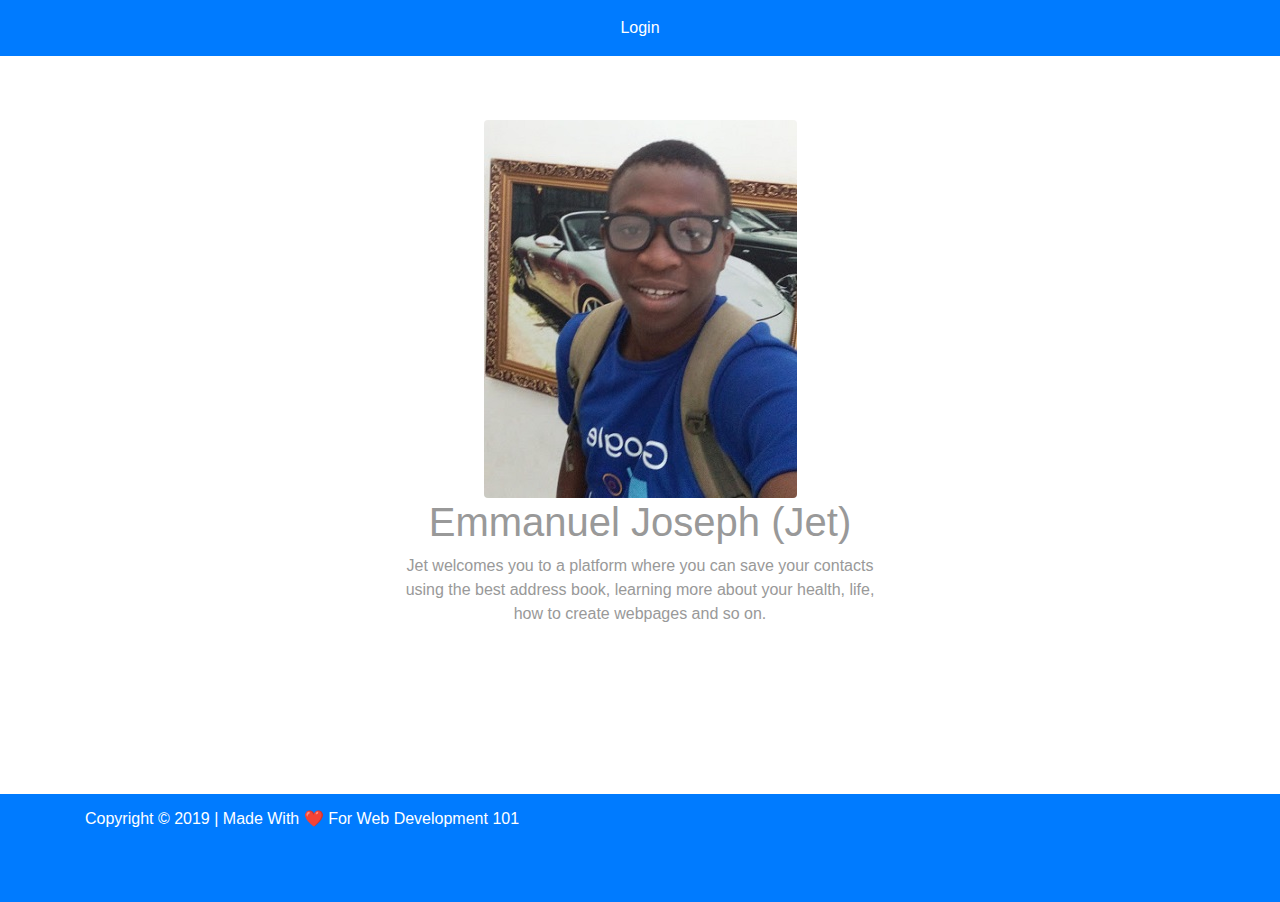
<file: index.html>
<!doctype html>
<html lang="en">
  <head>
    <!-- Required meta tags -->
    <meta charset="utf-8">
    <meta name="viewport" content="width=device-width, initial-scale=1.0, shrink-to-fit=no">

    <!-- Bootstrap CSS -->
    <link rel="stylesheet"
    href="https://stackpath.bootstrapcdn.com/bootstrap/4.3.1/css/bootstrap.min.css"
    integrity="sha384-ggOyR0iXCbMQv3Xipma34MD+dH/1fQ784/j6cY/iJTQUOhcWr7x9JvoRxT2MZw1T"
    crossorigin="anonymous">

    <!-- FontAwesome -->
    <link rel="stylesheet"
    href="https://use.fontawesome.com/releases/v5.5.0/css/all.css"
    integrity="sha384-B4dIYHKNBt8Bc12p+WXckhzcICo0wtJAoU8YZTY5qE0Id1GSseTk6S+L3BlXeVIU"
    crossorigin="anonymous">

    <!-- Stylesheet -->
    <link rel="stylesheet" href="css/main.css">

    <!-- Favicon -->
    <link rel="apple-touch-icon" sizes="180x180" href="favicon/apple-touch-icon.png">
    <link rel="icon" type="image/png" sizes="32x32" href="favicon/favicon-32x32.png">
    <link rel="icon" type="image/png" sizes="16x16" href="favicon/favicon-16x16.png">
    <link rel="manifest" href="favicon/site.webmanifest">

    <!-- Title -->
    <title>Emmanuel Joseph (Jet)</title>
  </head>
  <body>
    <header>
      <nav class="navbar navbar-expand-sm bg-primary navbar-dark justify-content-center">
        <ul class="navbar-nav">
          <li class="nav-item">
            <a class="nav-link" href="login.html"><i class="fa fa-sign-in-alt"></i> Login</a>
          </li>
        </ul>
      </nav>
    </header>

    <section class="justify-content-center text-center">
      <div class="container">
        <div class="jumbotron">
          <img src="images/jet.png" class="rounded img-responsive" alt="Emmanuel Joseph (Jet)">
          <h1>Emmanuel Joseph (Jet)</h1>
          <div class="container">
            <div class="row">
             <div class="col-sm-12 col-md-6 div-center">
              <p>Jet welcomes you to a platform where you can save your contacts
                using the best address book, learning more about your health, life,
                how to create webpages and so on. </p>
             </div>
            </div>
      </div>
    </section>

    <footer class="bg-primary">
      <div class="container">
        <div class="row">
          <div class="text-left col-md-8">
            <p>Copyright &copy; 2019 | Made With ❤️ For Web Development 101</p>
          </div>
          <div class="text-right col-sm-12 col-md-4 links-margin">
            <p>
              <a href="https://web.facebook.com/Jet774" target="_blank" class="text-white">
                <i class="fab fa-facebook-f"></i>
              </a>
              <a href="https://twitter.com/emmanuelJet_" target="_blank" class="text-white">
              <i class="fab fa-twitter"></i>
              </a>
              <a href="https://t.me/emmanueljet" target="_blank" class="text-white">
              <i class="fab fa-telegram-plane"></i></a>
            </p>
          </div>
        </div>
      </div>
    </footer>


    <!-- JQuery -->
    <script src="https://code.jquery.com/jquery-3.3.1.slim.min.js"
    integrity="sha384-q8i/X+965DzO0rT7abK41JStQIAqVgRVzpbzo5smXKp4YfRvH+8abtTE1Pi6jizo"
    crossorigin="anonymous"></script>

    <!-- Popper.js -->
    <script src="https://cdnjs.cloudflare.com/ajax/libs/popper.js/1.14.7/umd/popper.min.js"
    integrity="sha384-UO2eT0CpHqdSJQ6hJty5KVphtPhzWj9WO1clHTMGa3JDZwrnQq4sF86dIHNDz0W1"
    crossorigin="anonymous"></script>

    <!-- Bootstrap JS -->
    <script src="https://stackpath.bootstrapcdn.com/bootstrap/4.3.1/js/bootstrap.min.js"
    integrity="sha384-JjSmVgyd0p3pXB1rRibZUAYoIIy6OrQ6VrjIEaFf/nJGzIxFDsf4x0xIM+B07jRM"
    crossorigin="anonymous"></script>
  </body>
</html>
</file>
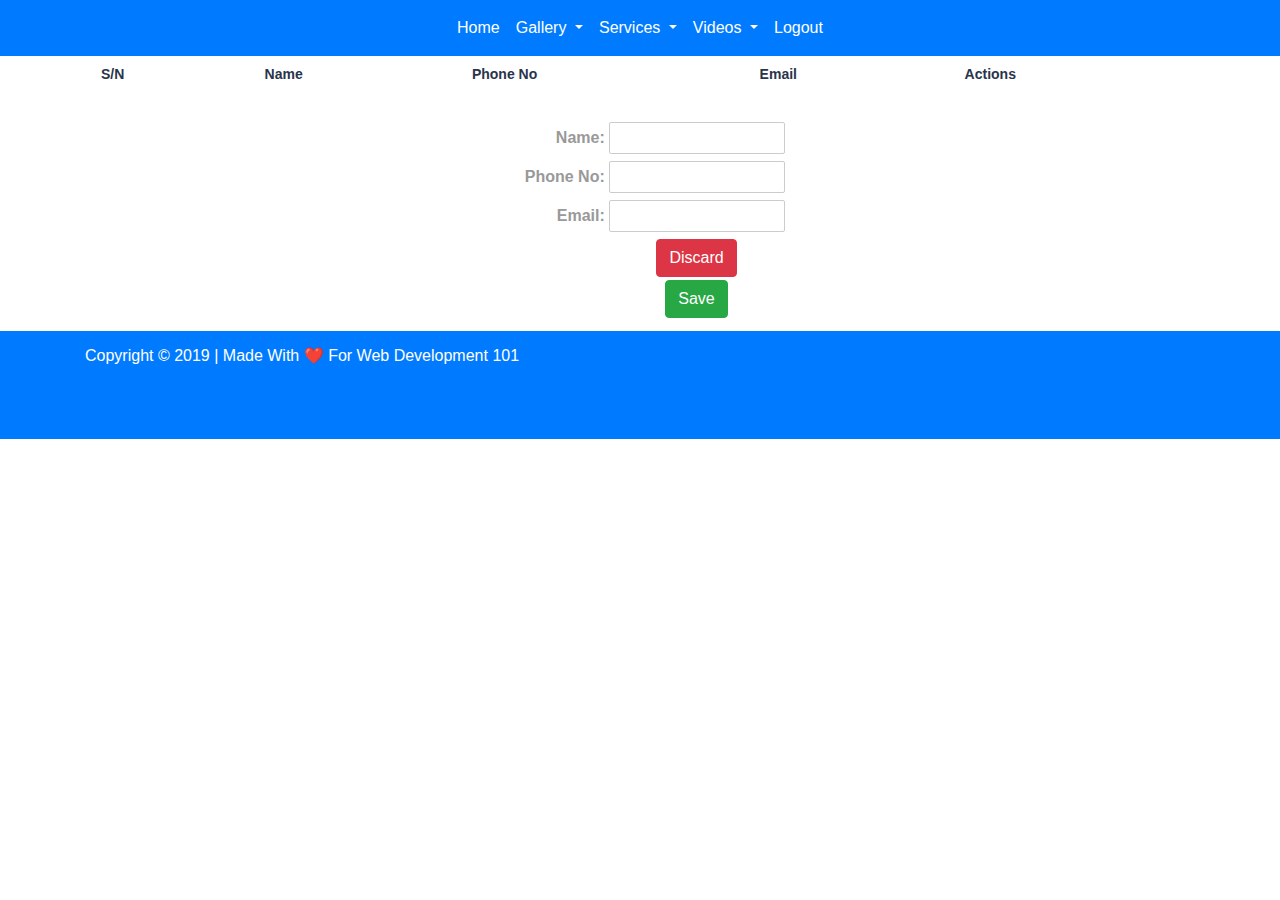
<file: addbook.html>
<!doctype html>
<html lang="en">
  <head>
    <!-- Required meta tags -->
    <meta charset="utf-8">
    <meta name="viewport" content="width=device-width, initial-scale=1.0, shrink-to-fit=no">

    <!-- Bootstrap CSS -->
    <link rel="stylesheet"
    href="https://stackpath.bootstrapcdn.com/bootstrap/4.3.1/css/bootstrap.min.css"
    integrity="sha384-ggOyR0iXCbMQv3Xipma34MD+dH/1fQ784/j6cY/iJTQUOhcWr7x9JvoRxT2MZw1T"
    crossorigin="anonymous">

    <!-- FontAwesome -->
    <link rel="stylesheet"
    href="https://use.fontawesome.com/releases/v5.5.0/css/all.css"
    integrity="sha384-B4dIYHKNBt8Bc12p+WXckhzcICo0wtJAoU8YZTY5qE0Id1GSseTk6S+L3BlXeVIU"
    crossorigin="anonymous">

    <!-- Stylesheet -->
    <link rel="stylesheet" href="css/main.css">

    <!-- Favicon -->
    <link rel="apple-touch-icon" sizes="180x180" href="favicon/apple-touch-icon.png">
    <link rel="icon" type="image/png" sizes="32x32" href="favicon/favicon-32x32.png">
    <link rel="icon" type="image/png" sizes="16x16" href="favicon/favicon-16x16.png">
    <link rel="manifest" href="favicon/site.webmanifest">

    <!-- Title -->
    <title>Emmanuel Joseph (Jet) - Address Book</title>
  </head>
  <body>
    <header>
      <nav class="navbar navbar-expand-sm bg-primary navbar-dark justify-content-center">
        <ul class="navbar-nav">
          <li class="nav-item">
            <a class="nav-link" href="home.html"><i class="fa fa-home"></i> Home</a>
          </li>
          <li class="nav-item dropdown">
            <a class="nav-link dropdown-toggle" data-toggle="dropdown" href="#"><i class="fa fa-image"></i> Gallery
            <span class="caret"></span></a>
            <ul class="dropdown-menu">
              <a class="dropdown-item" href="diet.html">Balance Diet</a>
              <a class="dropdown-item" href="phone.html">Phones</a> 
            </ul>
          </li>
          <li class="nav-item dropdown">
            <a class="nav-link dropdown-toggle" data-toggle="dropdown" href="#"><i class="fa fa-tasks"></i> Services
            <span class="caret"></span></a>
            <ul class="dropdown-menu">
              <a class="dropdown-item" href="addbook.html">Address Book</a>
              <a class="dropdown-item" href="calc.html">Calculator</a> 
            </ul>
          </li>
          <li class="nav-item dropdown">
            <a class="nav-link dropdown-toggle" data-toggle="dropdown" href="#"><i class="fa fa-video"></i> Videos
            <span class="caret"></span></a>
            <ul class="dropdown-menu">
              <a class="dropdown-item" href="https://dacade.org" target="_blank">Dacade</a>
              <a class="dropdown-item" href="https://youtube.com" target="_blank">Youtube</a> 
            </ul>
          </li>
          <li class="nav-item">
            <a class="nav-link" href="index.html"><i class="fa fa-sign-out-alt"></i> Logout</a>
          </li>
        </ul>
      </nav>
    </header>
    
    <section class="justify-content-center text-center">
      <div class="container">
        <div>
          <div class="table-responsive">
            <table class="table table-striped table-bordered" id="contacts-table">
              <thead>
                <tr>
                  <th>S/N</th>
                  <th>Name</th>
                  <th>Phone No</th>
                  <th>Email</th>
                  <th>Actions</th>
                </tr>
              </thead>
              <tbody>
                
              </tbody>
            </table>
          </div>
  
          <form id="contacts-form">
            <div class="item text">
              <label>Name:</label>
              <div class="field"><input type="text" name="name" /></div>
            </div>
            <div class="item text">
              <label>Phone No:</label>
              <div class="field"><input type="tel" name="phone" /></div>
            </div>
            <div class="item text">
              <label>Email:</label>
              <div class="field"><input type="email" name="email" /></div>
            </div>
            <div class="button-wrapper">
              <div class="item">
                <div class="field"><input type="button" id="contacts-op-discard" value="Discard" class="btn btn-danger"/></div>
              </div>
              <div class="item">
                <div class="field"><input type="submit" id="contacts-op-save" value="Save"  class="btn btn-success"/></div>
              </div>
            </div>
            <input type="hidden" name="id_entry" value="0" />
          </form>
          <!-- JavaScript -->
          <script src="js/addbook.js"></script>
        </div>
      </div>
    </section>

    <footer class="bg-primary">
      <div class="container">
        <div class="row">
          <div class="text-left col-md-8">
            <p>Copyright &copy; 2019 | Made With ❤️ For Web Development 101</p>
          </div>
          <div class="text-right col-sm-12 col-md-4">
            <p><a href="https://web.facebook.com/Jet774" target="_blank" class="text-white"><i class="fab fa-facebook-f"></i></a> <a href="https://twitter.com/emmanuelJet_" target="_blank" class="text-white"><i class="fab fa-twitter"></i></a> <a href="https://t.me/emmanueljet" target="_blank" class="text-white"><i class="fab fa-telegram-plane"></i></a></p>
          </div>
        </div>
      </div>
    </footer>

    <!-- JQuery -->
    <script src="https://code.jquery.com/jquery-3.3.1.slim.min.js"
    integrity="sha384-q8i/X+965DzO0rT7abK41JStQIAqVgRVzpbzo5smXKp4YfRvH+8abtTE1Pi6jizo"
    crossorigin="anonymous"></script>

    <!-- Popper.js -->
    <script src="https://cdnjs.cloudflare.com/ajax/libs/popper.js/1.14.7/umd/popper.min.js"
    integrity="sha384-UO2eT0CpHqdSJQ6hJty5KVphtPhzWj9WO1clHTMGa3JDZwrnQq4sF86dIHNDz0W1"
    crossorigin="anonymous"></script>

    <!-- Bootstrap JS -->
    <script src="https://stackpath.bootstrapcdn.com/bootstrap/4.3.1/js/bootstrap.min.js"
    integrity="sha384-JjSmVgyd0p3pXB1rRibZUAYoIIy6OrQ6VrjIEaFf/nJGzIxFDsf4x0xIM+B07jRM"
    crossorigin="anonymous"></script>
  </body>
</html>
</file>
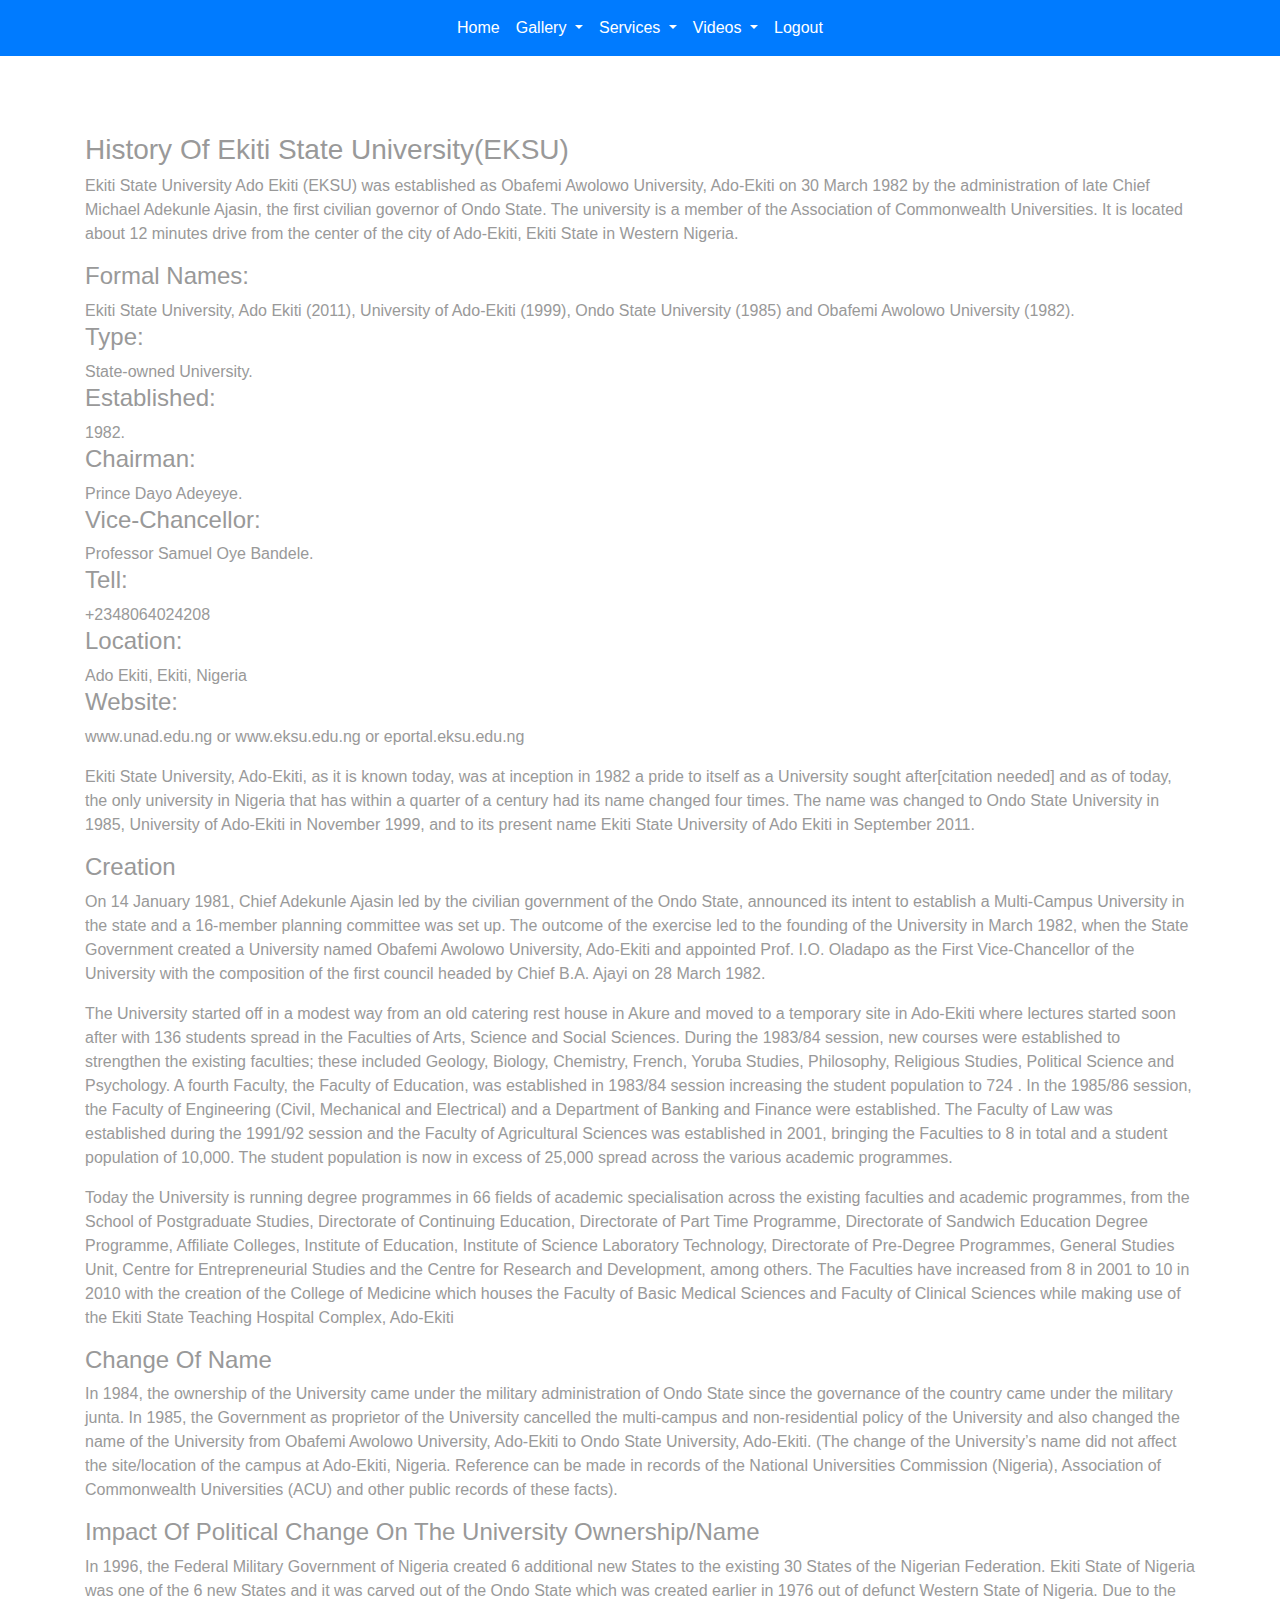
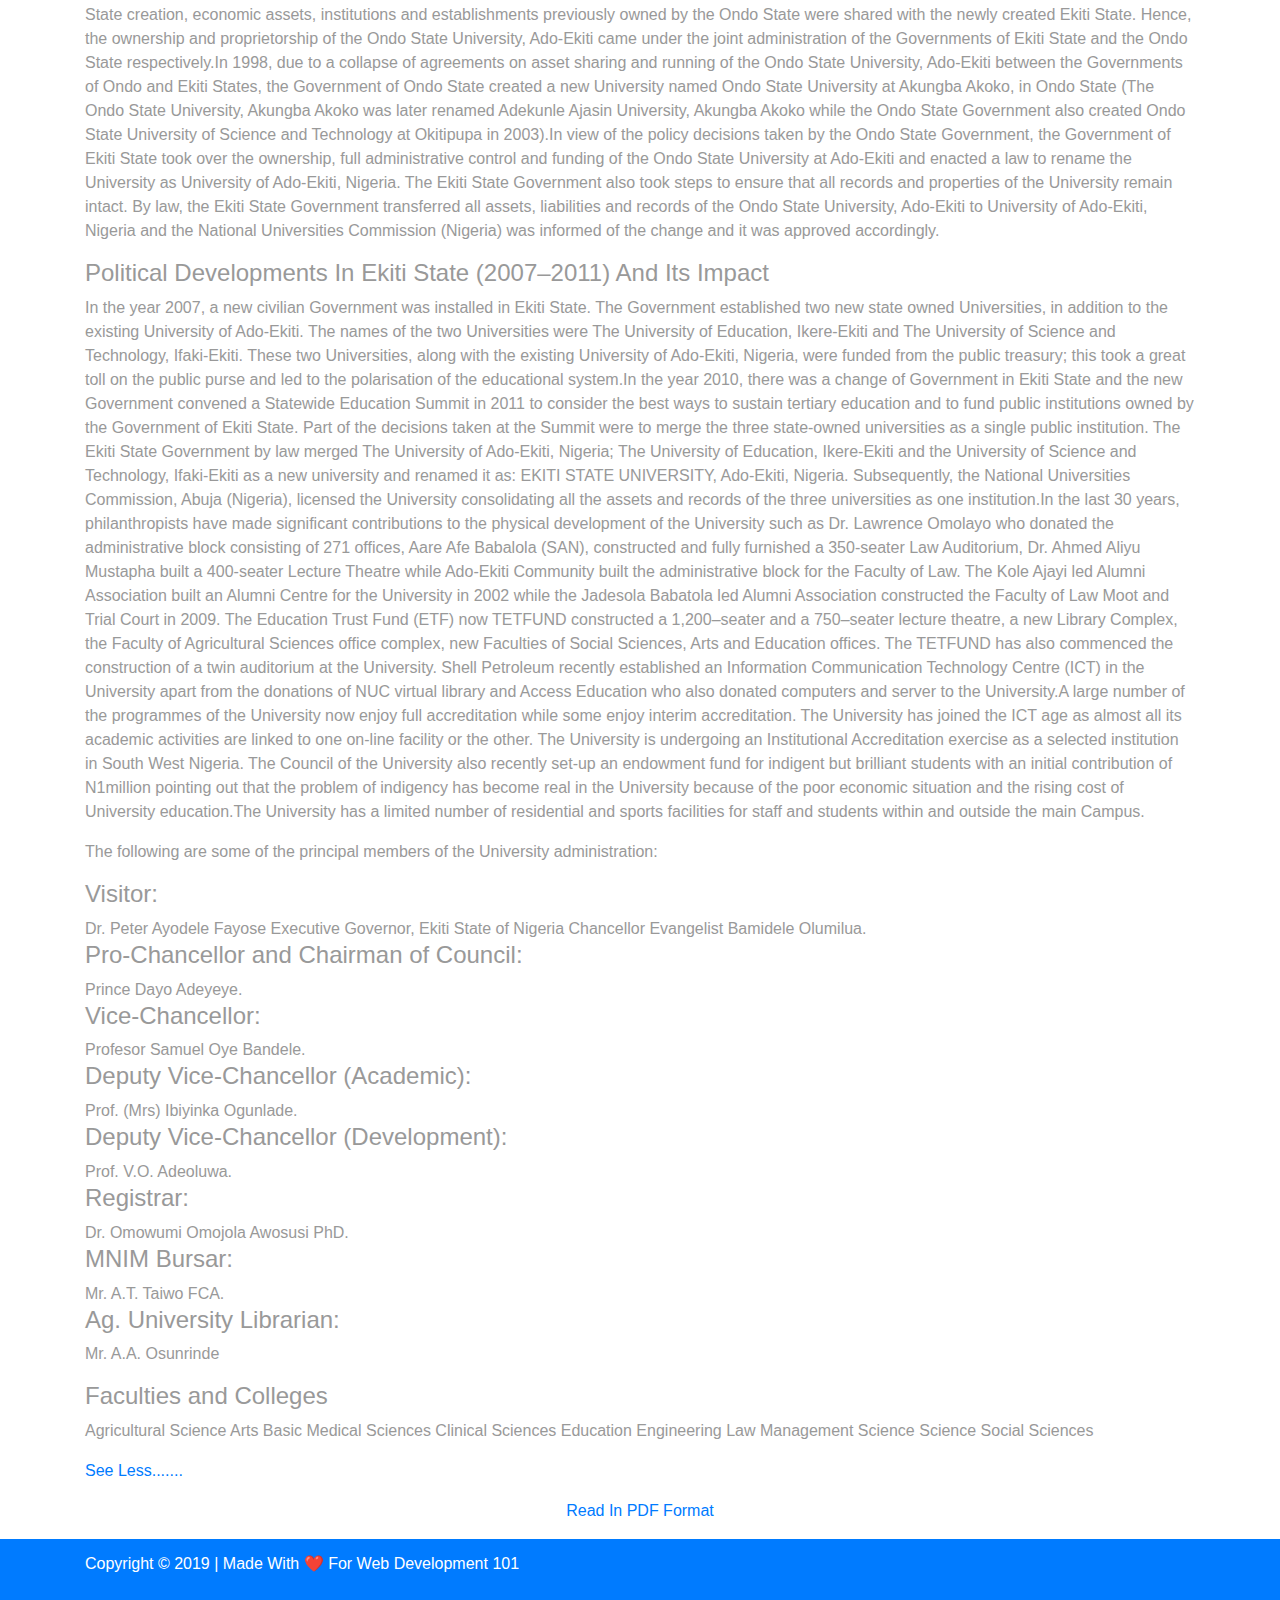
<file: article.html>
<!doctype html>
<html lang="en">
  <head>
    <!-- Required meta tags -->
    <meta charset="utf-8">
    <meta name="viewport" content="width=device-width, initial-scale=1.0, shrink-to-fit=no">

    <!-- Bootstrap CSS -->
    <link rel="stylesheet"
    href="https://stackpath.bootstrapcdn.com/bootstrap/4.3.1/css/bootstrap.min.css"
    integrity="sha384-ggOyR0iXCbMQv3Xipma34MD+dH/1fQ784/j6cY/iJTQUOhcWr7x9JvoRxT2MZw1T"
    crossorigin="anonymous">

    <!-- FontAwesome -->
    <link rel="stylesheet"
    href="https://use.fontawesome.com/releases/v5.5.0/css/all.css"
    integrity="sha384-B4dIYHKNBt8Bc12p+WXckhzcICo0wtJAoU8YZTY5qE0Id1GSseTk6S+L3BlXeVIU"
    crossorigin="anonymous">

    <!-- Stylesheet -->
    <link rel="stylesheet" href="css/main.css">

    <!-- Favicon -->
    <link rel="apple-touch-icon" sizes="180x180" href="favicon/apple-touch-icon.png">
    <link rel="icon" type="image/png" sizes="32x32" href="favicon/favicon-32x32.png">
    <link rel="icon" type="image/png" sizes="16x16" href="favicon/favicon-16x16.png">
    <link rel="manifest" href="favicon/site.webmanifest">

    <!-- Title -->
    <title>Emmanuel Joseph (Jet) - History Of Ekiti State University(EKSU)</title>
  </head>
  <body>
    <header>
      <nav class="navbar navbar-expand-sm bg-primary navbar-dark justify-content-center">
        <ul class="navbar-nav">
          <li class="nav-item">
            <a class="nav-link" href="home.html"><i class="fa fa-home"></i> Home</a>
          </li>
          <li class="nav-item dropdown">
            <a class="nav-link dropdown-toggle" data-toggle="dropdown" href="#"><i class="fa fa-image"></i> Gallery
            <span class="caret"></span></a>
            <ul class="dropdown-menu">
              <a class="dropdown-item" href="diet.html">Balance Diet</a>
              <a class="dropdown-item" href="phone.html">Phones</a> 
            </ul>
          </li>
          <li class="nav-item dropdown">
            <a class="nav-link dropdown-toggle" data-toggle="dropdown" href="#"><i class="fa fa-tasks"></i> Services
            <span class="caret"></span></a>
            <ul class="dropdown-menu">
              <a class="dropdown-item" href="addbook.html">Address Book</a>
              <a class="dropdown-item" href="calc.html">Calculator</a> 
            </ul>
          </li>
          <li class="nav-item dropdown">
            <a class="nav-link dropdown-toggle" data-toggle="dropdown" href="#"><i class="fa fa-video"></i> Videos
            <span class="caret"></span></a>
            <ul class="dropdown-menu">
              <a class="dropdown-item" href="https://dacade.org" target="_blank">Dacade</a>
              <a class="dropdown-item" href="https://youtube.com" target="_blank">Youtube</a> 
            </ul>
          </li>
          <li class="nav-item">
            <a class="nav-link" href="index.html"><i class="fa fa-sign-out-alt"></i> Logout</a>
          </li>
        </ul>
      </nav>
    </header>
    
    <section style="margin-top:6%">
      <div class="container">
          <h3>History Of Ekiti State University(EKSU)</h3>
          <div>
            <p>
              Ekiti State University Ado Ekiti (EKSU) was established as Obafemi Awolowo University, Ado-Ekiti on 30 March 1982 by the administration of late Chief Michael Adekunle Ajasin, the first civilian governor of Ondo State. The university is a member of the Association of Commonwealth Universities. It is located about 12 minutes  drive from the center of the city of Ado-Ekiti, Ekiti State in Western Nigeria.
            </p>
            <p>
              <h4>Formal Names:</h4>Ekiti State University, Ado Ekiti (2011), University of Ado-Ekiti (1999), Ondo State University (1985) and  Obafemi Awolowo University (1982).
              <h4>Type:</h4>State-owned University.
              <h4>Established:</h4>1982.
              <h4>Chairman:</h4>Prince Dayo Adeyeye.
              <h4>Vice-Chancellor:</h4>Professor Samuel Oye Bandele.
              <h4>Tell:</h4>+2348064024208
              <h4>Location:</h4>Ado Ekiti, Ekiti, Nigeria
              <h4>Website:</h4>www.unad.edu.ng or www.eksu.edu.ng or eportal.eksu.edu.ng
            </p>
            <p>
              Ekiti State University, Ado-Ekiti, as it is known today, was at inception in 1982 a pride to itself as a University sought after[citation needed] and as of today, the only university in Nigeria that has within a quarter of a century had its name changed four times. The name was changed to Ondo State University in 1985, University of Ado-Ekiti in November 1999, and to its present name Ekiti State University of Ado Ekiti in September 2011.
            </p>
            <p>
              <h4>Creation</h4>
              On 14 January 1981, Chief Adekunle Ajasin led by the civilian government of the Ondo State, announced its intent to establish a Multi-Campus University in the state and a 16-member planning committee was set up. The outcome of the exercise led to the founding of the University in March 1982, when the State Government created a University named Obafemi Awolowo University, Ado-Ekiti and appointed Prof. I.O. Oladapo as the First Vice-Chancellor of the University with the composition of the first council headed by Chief B.A. Ajayi on 28 March 1982.
            </p>
            <p>
              The University started off in a modest way from an old catering rest house in Akure and moved to a temporary site in Ado-Ekiti where lectures started soon after with 136 students spread in the Faculties of Arts, Science and Social Sciences. During the 1983/84 session, new courses were established to strengthen the existing faculties; these included Geology, Biology, Chemistry, French, Yoruba Studies, Philosophy, Religious Studies, Political Science and Psychology. A fourth Faculty, the Faculty of Education, was established in 1983/84 session increasing the student population to 724 . In the 1985/86 session, the Faculty of Engineering (Civil, Mechanical and Electrical) and a Department of Banking and Finance were established. The Faculty of Law was established during the 1991/92 session and the Faculty of Agricultural Sciences was established in 2001, bringing the Faculties to 8 in total and a student population of 10,000. The student population is now in excess of 25,000 spread across the various academic programmes.
            </p>
            <p>
              Today the University is running degree programmes in 66 fields of academic specialisation across the existing faculties and academic programmes, from the School of Postgraduate Studies, Directorate of Continuing Education, Directorate of Part Time Programme, Directorate of Sandwich Education Degree Programme, Affiliate Colleges, Institute of Education, Institute of Science Laboratory Technology, Directorate of Pre-Degree Programmes, General Studies Unit, Centre for Entrepreneurial Studies and the Centre for Research and Development, among others. The Faculties have increased from 8 in 2001 to 10 in 2010 with the creation of the College of Medicine which houses the Faculty of Basic Medical Sciences and Faculty of Clinical Sciences while making use of the Ekiti State Teaching Hospital Complex, Ado-Ekiti
            </p>
            <p>
              <h4>Change Of Name</h4>
              In 1984, the ownership of the University came under the military administration of Ondo State since the governance of the country came under the military junta. In 1985, the Government as proprietor of the University cancelled the multi-campus and non-residential policy of the University and also changed the name of the University from Obafemi Awolowo University, Ado-Ekiti to Ondo State University, Ado-Ekiti. (The change of the University’s name did not affect the site/location of the campus at Ado-Ekiti, Nigeria. Reference can be made in records of the National Universities Commission (Nigeria), Association of Commonwealth Universities (ACU) and other public records of these facts).
            </p>
            <p>
              <h4>Impact Of Political Change On The University Ownership/Name</h4>
              In 1996, the Federal Military Government of Nigeria created 6 additional new States to the existing 30 States of the Nigerian Federation. Ekiti State of Nigeria was one of the 6 new States and it was carved out of the Ondo State which was created earlier in 1976 out of defunct Western State of Nigeria. Due to the State creation, economic assets, institutions and establishments previously owned by the Ondo State were shared with the newly created Ekiti State. Hence, the ownership and proprietorship of the Ondo State University, Ado-Ekiti came under the joint administration of the Governments of Ekiti State and the Ondo State respectively.In 1998, due to a collapse of agreements on asset sharing and running of the Ondo State University, Ado-Ekiti between the Governments of Ondo and Ekiti States, the Government of Ondo State created a new University named Ondo State University at Akungba Akoko, in Ondo State (The Ondo State University, Akungba Akoko was later renamed Adekunle Ajasin University, Akungba Akoko while the Ondo State Government also created Ondo State University of Science and Technology at Okitipupa in 2003).In view of the policy decisions taken by the Ondo State Government, the Government of Ekiti State took over the ownership, full administrative control and funding of the Ondo State University at Ado-Ekiti and enacted a law to rename the University as University of Ado-Ekiti, Nigeria. The Ekiti State Government also took steps to ensure that all records and properties of the University remain intact. By law, the Ekiti State Government transferred all assets, liabilities and records of the Ondo State University, Ado-Ekiti to University of Ado-Ekiti, Nigeria and the National Universities Commission (Nigeria) was informed of the change and it was approved accordingly.
            </p>
            <p>
              <h4>Political Developments In Ekiti State (2007–2011) And Its Impact</h4>
              In the year 2007, a new civilian Government was installed in Ekiti State. The Government established two new state owned Universities, in addition to the existing University of Ado-Ekiti. The names of the two Universities were The University of Education, Ikere-Ekiti and The University of Science and Technology, Ifaki-Ekiti. These two Universities, along with the existing University of Ado-Ekiti, Nigeria, were funded from the public treasury; this took a great toll on the public purse and led to the polarisation of the educational system.In the year 2010, there was a change of Government in Ekiti State and the new Government convened a Statewide Education Summit in 2011 to consider the best ways to sustain tertiary education and to fund public institutions owned by the Government of Ekiti State. Part of the decisions taken at the Summit were to merge the three state-owned universities as a single public institution. The Ekiti State Government by law merged The University of Ado-Ekiti, Nigeria; The University of Education, Ikere-Ekiti and the University of Science and Technology, Ifaki-Ekiti as a new university and renamed it as: EKITI STATE UNIVERSITY, Ado-Ekiti, Nigeria. Subsequently, the National Universities Commission, Abuja (Nigeria), licensed the University consolidating all the assets and records of the three universities as one institution.In the last 30 years, philanthropists have made significant contributions to the physical development of the University such as Dr. Lawrence Omolayo who donated the administrative block consisting of 271 offices, Aare Afe Babalola (SAN), constructed and fully furnished a 350-seater Law Auditorium, Dr. Ahmed Aliyu Mustapha built a 400-seater Lecture Theatre while Ado-Ekiti Community built the administrative block for the Faculty of Law. The Kole Ajayi led Alumni Association built an Alumni Centre for the University in 2002 while the Jadesola Babatola led Alumni Association constructed the Faculty of Law Moot and Trial Court in 2009. The Education Trust Fund (ETF) now TETFUND constructed a 1,200–seater and a 750–seater lecture theatre, a new Library Complex, the Faculty of Agricultural Sciences office complex, new Faculties of Social Sciences, Arts and Education offices. The TETFUND has also commenced the construction of a twin auditorium at the University. Shell Petroleum recently established an Information Communication Technology Centre (ICT) in the University apart from the donations of NUC virtual library and Access Education who also donated computers and server to the University.A large number of the programmes of the University now enjoy full accreditation while some enjoy interim accreditation. The University has joined the ICT age as almost all its academic activities are linked to one on-line facility or the other. The University is undergoing an Institutional Accreditation exercise as a selected institution in South West Nigeria. The Council of the University also recently set-up an endowment fund for indigent but brilliant students with an initial contribution of N1million pointing out that the problem of indigency has become real in the University because of the poor economic situation and the rising cost of University education.The University has a limited number of residential and sports facilities for staff and students within and outside the main Campus.
            </p>
            <p>
              The following are some of the principal members of the University administration:
              <h4>Visitor:</h4>Dr. Peter Ayodele Fayose Executive Governor, Ekiti State of Nigeria Chancellor Evangelist Bamidele Olumilua.
              <h4>Pro-Chancellor and Chairman of Council:</h4>Prince Dayo Adeyeye.
              <h4>Vice-Chancellor:</h4>Profesor Samuel Oye Bandele.
              <h4>Deputy Vice-Chancellor (Academic):</h4>Prof. (Mrs) Ibiyinka Ogunlade.
              <h4>Deputy Vice-Chancellor (Development):</h4>Prof. V.O. Adeoluwa.
              <h4>Registrar:</h4>Dr. Omowumi Omojola Awosusi PhD. 	
              <h4>MNIM Bursar:</h4>Mr. A.T. Taiwo FCA.	
              <h4>Ag. University Librarian:</h4>Mr. A.A. Osunrinde
            </p>
            <p>
              <h4>Faculties and Colleges</h4>
              Agricultural Science
              Arts
              Basic Medical Sciences
              Clinical Sciences
              Education
              Engineering
              Law
              Management Science
              Science
              Social Sciences
            </p>
            <p>
              <a href="home.html">See Less.......</a>
            </p>
            <p style="text-align:center">
              <a href="article/eksu.pdf" target="_blank">Read In PDF Format</a>
            </p>
          </div>
      </div>
    </section>

    <footer class="bg-primary">
      <div class="container">
        <div class="row">
          <div class="text-left col-md-8">
            <p>Copyright &copy; 2019 | Made With ❤️ For Web Development 101</p>
          </div>
          <div class="text-right col-sm-12 col-md-4">
            <p><a href="https://web.facebook.com/Jet774" target="_blank" class="text-white"><i class="fab fa-facebook-f"></i></a> <a href="https://twitter.com/emmanuelJet_" target="_blank" class="text-white"><i class="fab fa-twitter"></i></a> <a href="https://t.me/emmanueljet" target="_blank" class="text-white"><i class="fab fa-telegram-plane"></i></a></p>
          </div>
        </div>
      </div>
    </footer>

    <!-- JQuery -->
    <script src="https://code.jquery.com/jquery-3.3.1.slim.min.js"
    integrity="sha384-q8i/X+965DzO0rT7abK41JStQIAqVgRVzpbzo5smXKp4YfRvH+8abtTE1Pi6jizo"
    crossorigin="anonymous"></script>

    <!-- Popper.js -->
    <script src="https://cdnjs.cloudflare.com/ajax/libs/popper.js/1.14.7/umd/popper.min.js"
    integrity="sha384-UO2eT0CpHqdSJQ6hJty5KVphtPhzWj9WO1clHTMGa3JDZwrnQq4sF86dIHNDz0W1"
    crossorigin="anonymous"></script>

    <!-- Bootstrap JS -->
    <script src="https://stackpath.bootstrapcdn.com/bootstrap/4.3.1/js/bootstrap.min.js"
    integrity="sha384-JjSmVgyd0p3pXB1rRibZUAYoIIy6OrQ6VrjIEaFf/nJGzIxFDsf4x0xIM+B07jRM"
    crossorigin="anonymous"></script>
  </body>
</html>
</file>
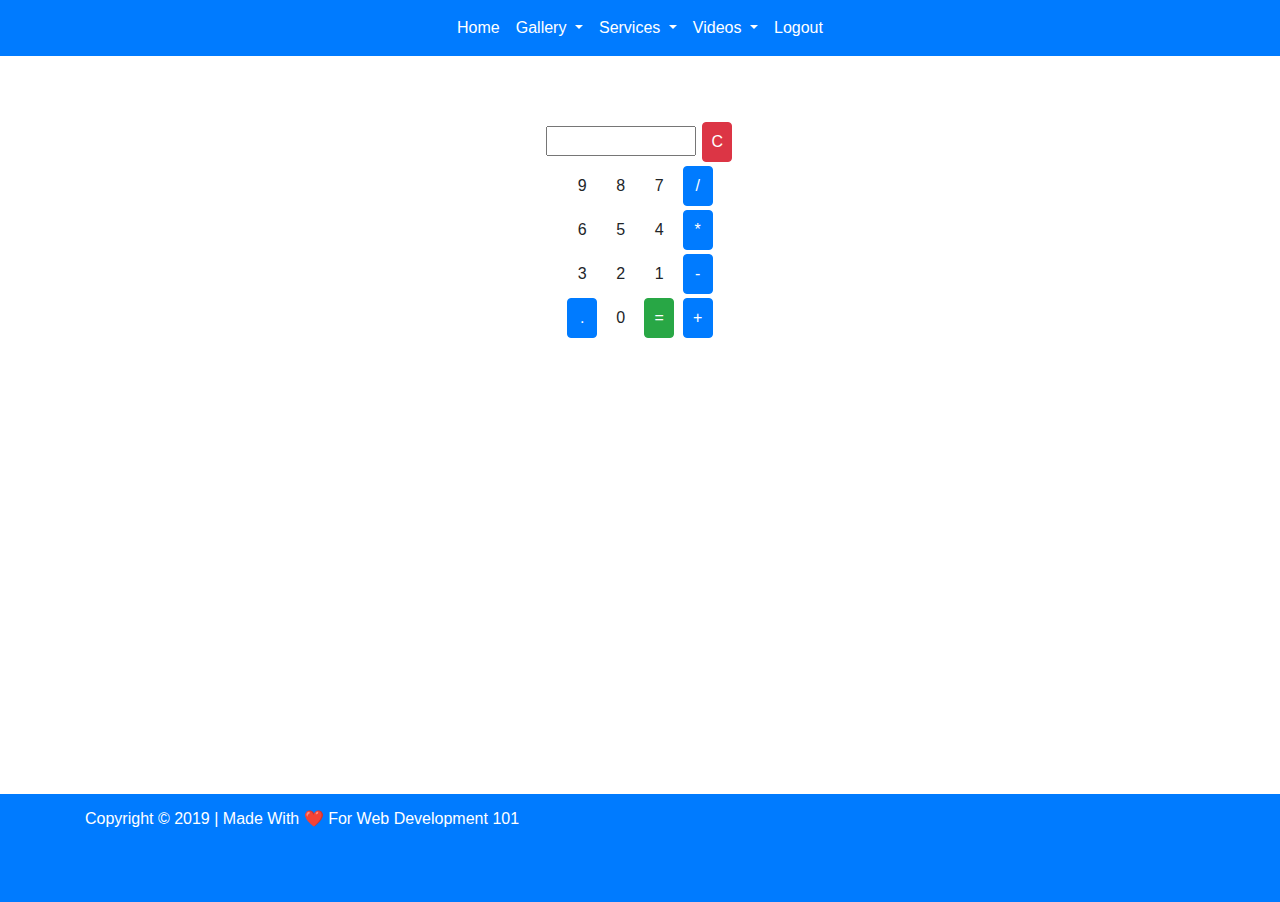
<file: calc.html>
<!doctype html>
<html lang="en">
  <head>
    <!-- Required meta tags -->
    <meta charset="utf-8">
    <meta name="viewport" content="width=device-width, initial-scale=1.0, shrink-to-fit=no">

    <!-- Bootstrap CSS -->
    <link rel="stylesheet"
    href="https://stackpath.bootstrapcdn.com/bootstrap/4.3.1/css/bootstrap.min.css"
    integrity="sha384-ggOyR0iXCbMQv3Xipma34MD+dH/1fQ784/j6cY/iJTQUOhcWr7x9JvoRxT2MZw1T"
    crossorigin="anonymous">

    <!-- FontAwesome -->
    <link rel="stylesheet"
    href="https://use.fontawesome.com/releases/v5.5.0/css/all.css"
    integrity="sha384-B4dIYHKNBt8Bc12p+WXckhzcICo0wtJAoU8YZTY5qE0Id1GSseTk6S+L3BlXeVIU"
    crossorigin="anonymous">

    <!-- Stylesheet -->
    <link rel="stylesheet" href="css/main.css">
    <style>
      .btn {
        width: 30px;
        height: 40px;
        padding: 2px;
        margin: 2px;
      }
    </style>

    <!-- Favicon -->
    <link rel="apple-touch-icon" sizes="180x180" href="favicon/apple-touch-icon.png">
    <link rel="icon" type="image/png" sizes="32x32" href="favicon/favicon-32x32.png">
    <link rel="icon" type="image/png" sizes="16x16" href="favicon/favicon-16x16.png">
    <link rel="manifest" href="favicon/site.webmanifest">

    <!-- Title -->
    <title>Emmanuel Joseph (Jet) - Calculator</title>
  </head>
  <body>
    <header>
      <nav class="navbar navbar-expand-sm bg-primary navbar-dark justify-content-center">
        <ul class="navbar-nav">
          <li class="nav-item">
            <a class="nav-link" href="home.html"><i class="fa fa-home"></i> Home</a>
          </li>
          <li class="nav-item dropdown">
            <a class="nav-link dropdown-toggle" data-toggle="dropdown" href="#"><i class="fa fa-image"></i> Gallery
            <span class="caret"></span></a>
            <ul class="dropdown-menu">
              <a class="dropdown-item" href="diet.html">Balance Diet</a>
              <a class="dropdown-item" href="phone.html">Phones</a> 
            </ul>
          </li>
          <li class="nav-item dropdown">
            <a class="nav-link dropdown-toggle" data-toggle="dropdown" href="#"><i class="fa fa-tasks"></i> Services
            <span class="caret"></span></a>
            <ul class="dropdown-menu">
              <a class="dropdown-item" href="addbook.html">Address Book</a>
              <a class="dropdown-item" href="calc.html">Calculator</a> 
            </ul>
          </li>
          <li class="nav-item dropdown">
            <a class="nav-link dropdown-toggle" data-toggle="dropdown" href="#"><i class="fa fa-video"></i> Videos
            <span class="caret"></span></a>
            <ul class="dropdown-menu">
              <a class="dropdown-item" href="https://dacade.org" target="_blank">Dacade</a>
              <a class="dropdown-item" href="https://youtube.com" target="_blank">Youtube</a> 
            </ul>
          </li>
          <li class="nav-item">
            <a class="nav-link" href="index.html"><i class="fa fa-sign-out-alt"></i> Logout</a>
          </li>
        </ul>
      </nav>
    </header>
    
    <section class="justify-content-center text-center">
      <div class="container">
        <div class="jumbotron">
          <form name="frm">
            <input id="textbox" type="textbox" name="txt"> <input type="button" class="btn btn-danger" name="btclr" value="C" onclick="txt.value=''"><br>
            <input type="button" class="btn" name="btn9" value="9" onclick="dis(btn9.value)">
            <input type="button" class="btn" name="btn8" value="8" onclick="dis(btn8.value)">
            <input type="button" class="btn" name="btn7" value="7" onclick="dis(btn7.value)">
            <input type="button" class="btn btn-primary" name="btnd" value="/" onclick="dis(btnd.value)"><br>
            <input type="button" class="btn" name="btn6" value="6" onclick="dis(btn6.value)">
            <input type="button" class="btn" name="btn5" value="5" onclick="dis(btn5.value)">
            <input type="button" class="btn" name="btn4" value="4" onclick="dis(btn4.value)">
            <input type="button" class="btn btn-primary" name="btnm" value="*" onclick="dis(btnm.value)"><br>
            <input type="button" class="btn" name="btn3" value="3" onclick="dis(btn3.value)">
            <input type="button" class="btn" name="btn2" value="2" onclick="dis(btn2.value)">
            <input type="button" class="btn" name="btn1" value="1" onclick="dis(btn1.value)">
            <input type="button" class="btn btn-primary" name="btns" value="-" onclick="dis(btns.value)"><br>
            <input type="button" class="btn btn-primary" name="btndot" value="." onclick="dis(btndot.value)">
            <input type="button" class="btn" name="btn0" value="0" onclick="dis(btn0.value)">
            <input type="button" class="btn btn-success" name="btneq" value="=" onclick="txt.value=eval(txt.value)">
            <input type="button" class="btn btn-primary" name="btnp" value="+" onclick="dis(btnp.value)">
          </form>
        </div>
      </div>
    </section>

    <footer class="bg-primary">
      <div class="container">
        <div class="row">
          <div class="text-left col-md-8">
            <p>Copyright &copy; 2019 | Made With ❤️ For Web Development 101</p>
          </div>
          <div class="text-right col-sm-12 col-md-4">
            <p><a href="https://web.facebook.com/Jet774" target="_blank" class="text-white"><i class="fab fa-facebook-f"></i></a> <a href="https://twitter.com/emmanuelJet_" target="_blank" class="text-white"><i class="fab fa-twitter"></i></a> <a href="https://t.me/emmanueljet" target="_blank" class="text-white"><i class="fab fa-telegram-plane"></i></a></p>
          </div>
        </div>
      </div>
    </footer>

    <!-- JavaScript -->
    <script>
      function dis(x) {
        frm.txt.value=frm.txt.value+x;
      }
    </script>

    <!-- JQuery -->
    <script src="https://code.jquery.com/jquery-3.3.1.slim.min.js"
    integrity="sha384-q8i/X+965DzO0rT7abK41JStQIAqVgRVzpbzo5smXKp4YfRvH+8abtTE1Pi6jizo"
    crossorigin="anonymous"></script>

    <!-- Popper.js -->
    <script src="https://cdnjs.cloudflare.com/ajax/libs/popper.js/1.14.7/umd/popper.min.js"
    integrity="sha384-UO2eT0CpHqdSJQ6hJty5KVphtPhzWj9WO1clHTMGa3JDZwrnQq4sF86dIHNDz0W1"
    crossorigin="anonymous"></script>

    <!-- Bootstrap JS -->
    <script src="https://stackpath.bootstrapcdn.com/bootstrap/4.3.1/js/bootstrap.min.js"
    integrity="sha384-JjSmVgyd0p3pXB1rRibZUAYoIIy6OrQ6VrjIEaFf/nJGzIxFDsf4x0xIM+B07jRM"
    crossorigin="anonymous"></script>
  </body>
</html>
</file>
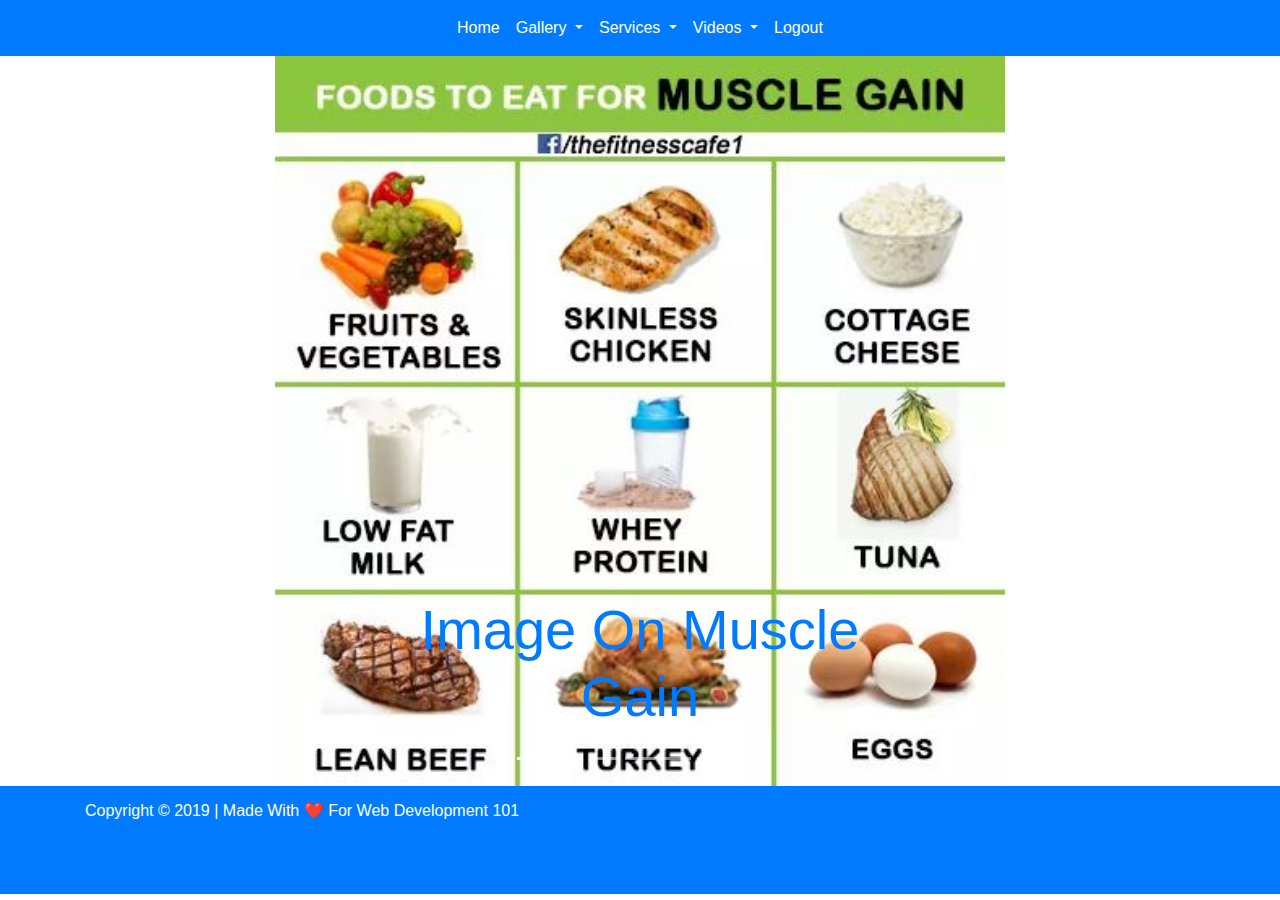
<file: diet.html>
<!doctype html>
<html lang="en">
  <head>
    <!-- Required meta tags -->
    <meta charset="utf-8">
    <meta name="viewport" content="width=device-width, initial-scale=1.0, shrink-to-fit=no">

    <!-- Bootstrap CSS -->
    <link rel="stylesheet"
    href="https://stackpath.bootstrapcdn.com/bootstrap/4.3.1/css/bootstrap.min.css"
    integrity="sha384-ggOyR0iXCbMQv3Xipma34MD+dH/1fQ784/j6cY/iJTQUOhcWr7x9JvoRxT2MZw1T"
    crossorigin="anonymous">

    <!-- FontAwesome -->
    <link rel="stylesheet"
    href="https://use.fontawesome.com/releases/v5.5.0/css/all.css"
    integrity="sha384-B4dIYHKNBt8Bc12p+WXckhzcICo0wtJAoU8YZTY5qE0Id1GSseTk6S+L3BlXeVIU"
    crossorigin="anonymous">

    <!-- Stylesheet -->
    <link rel="stylesheet" href="css/main.css">

    <!-- Favicon -->
    <link rel="apple-touch-icon" sizes="180x180" href="favicon/apple-touch-icon.png">
    <link rel="icon" type="image/png" sizes="32x32" href="favicon/favicon-32x32.png">
    <link rel="icon" type="image/png" sizes="16x16" href="favicon/favicon-16x16.png">
    <link rel="manifest" href="favicon/site.webmanifest">

    <!-- Title -->
    <title>Emmanuel Joseph (Jet) - Balance Diet</title>
  </head>
  <body>
    <header>
      <nav class="navbar navbar-expand-sm bg-primary navbar-dark justify-content-center">
        <ul class="navbar-nav">
          <li class="nav-item">
            <a class="nav-link" href="home.html"><i class="fa fa-home"></i> Home</a>
          </li>
          <li class="nav-item dropdown">
            <a class="nav-link dropdown-toggle" data-toggle="dropdown" href="#"><i class="fa fa-image"></i> Gallery
            <span class="caret"></span></a>
            <ul class="dropdown-menu">
              <a class="dropdown-item" href="diet.html">Balance Diet</a>
              <a class="dropdown-item" href="phone.html">Phones</a> 
            </ul>
          </li>
          <li class="nav-item dropdown">
            <a class="nav-link dropdown-toggle" data-toggle="dropdown" href="#"><i class="fa fa-tasks"></i> Services
            <span class="caret"></span></a>
            <ul class="dropdown-menu">
              <a class="dropdown-item" href="addbook.html">Address Book</a>
              <a class="dropdown-item" href="calc.html">Calculator</a> 
            </ul>
          </li>
          <li class="nav-item dropdown">
            <a class="nav-link dropdown-toggle" data-toggle="dropdown" href="#"><i class="fa fa-video"></i> Videos
            <span class="caret"></span></a>
            <ul class="dropdown-menu">
              <a class="dropdown-item" href="https://dacade.org" target="_blank">Dacade</a>
              <a class="dropdown-item" href="https://youtube.com" target="_blank">Youtube</a> 
            </ul>
          </li>
          <li class="nav-item">
            <a class="nav-link" href="index.html"><i class="fa fa-sign-out-alt"></i> Logout</a>
          </li>
        </ul>
      </nav>
    </header>
    
    <section>
      <div class="container">
        <div class="row justify-content-center">
          <div class="col-sm-12 col-md-8">
            <div id="imgCarousel" class="carousel slide" data-ride="carousel">
              <ul class="carousel-indicators">
                <li data-target="#imgCarousel" data-slide-to="0" class="active"></li>
                <li data-target="#imgCarousel" data-slide-to="1"></li>
                <li data-target="#imgCarousel" data-slide-to="2"></li>
                <li data-target="#imgCarousel" data-slide-to="3"></li>
                <li data-target="#imgCarousel" data-slide-to="4"></li>
                <li data-target="#imgCarousel" data-slide-to="5"></li>
                <li data-target="#imgCarousel" data-slide-to="6"></li>
              </ul>
              <div class="carousel-inner">
                <div class="carousel-item active">
                  <img src="images/food1.jpg" alt="Food 1">
                  <div class="carousel-caption">
                    <p class="text-primary display-4">Image On Muscle Gain</p>
                  </div>
                </div>
                <div class="carousel-item">
                  <img src="images/food2.jpg" alt="Food 2">
                  <div class="carousel-caption">
                    <p class="text-primary display-4">Images On Happines.</p>
                  </div>
                </div>
            
                <div class="carousel-item">
                  <img src="images/food3.jpg" alt="Food 3">
                  <div class="carousel-caption">
                    <p class="text-primary display-4">Images On Healthy Brain.</p>
                  </div>
                </div>
            
                <div class="carousel-item">
                  <img src="images/food4.jpg" alt="Food 4">
                  <div class="carousel-caption">
                    <p class="text-primary display-4">Images On Energy.</p>
                  </div>
                </div>

                <div class="carousel-item">
                  <img src="images/food5.jpg" alt="Food 5">
                  <div class="carousel-caption">
                    <p class="text-primary display-4">Images On Protein.</p>
                  </div>
                </div>

                <div class="carousel-item">
                  <img src="images/food6.jpg" alt="Food 6">
                  <div class="carousel-caption">
                    <p class="text-primary display-4">Images On Lunch.</p>
                  </div>
                </div>

                <div class="carousel-item">
                  <img src="images/food7.jpg" alt="Food 7">
                  <div class="carousel-caption">
                    <p class="text-primary display-4">Images On Dinner.</p>
                  </div>
                </div>
              </div>
            </div>
            <a class="carousel-control-prev text-primary
            text-primary" href="#imgCarousel" data-slide="prev">
              <span class="carousel-control-prev-icon"></span>
            </a>
            <a class="carousel-control-next" href="#imgCarousel" data-slide="next">
              <span class="carousel-control-next-icon"></span>
            </a>
          </div>
        </div>
      </div>
    </section>

    <footer class="bg-primary">
      <div class="container">
        <div class="row">
          <div class="text-left col-md-8">
            <p>Copyright &copy; 2019 | Made With ❤️ For Web Development 101</p>
          </div>
          <div class="text-right col-sm-12 col-md-4">
            <p><a href="https://web.facebook.com/Jet774" target="_blank" class="text-white"><i class="fab fa-facebook-f"></i></a> <a href="https://twitter.com/emmanuelJet_" target="_blank" class="text-white"><i class="fab fa-twitter"></i></a> <a href="https://t.me/emmanueljet" target="_blank" class="text-white"><i class="fab fa-telegram-plane"></i></a></p>
          </div>
        </div>
      </div>
    </footer>

    <!-- JQuery -->
    <script src="https://code.jquery.com/jquery-3.3.1.slim.min.js"
    integrity="sha384-q8i/X+965DzO0rT7abK41JStQIAqVgRVzpbzo5smXKp4YfRvH+8abtTE1Pi6jizo"
    crossorigin="anonymous"></script>

    <!-- Popper.js -->
    <script src="https://cdnjs.cloudflare.com/ajax/libs/popper.js/1.14.7/umd/popper.min.js"
    integrity="sha384-UO2eT0CpHqdSJQ6hJty5KVphtPhzWj9WO1clHTMGa3JDZwrnQq4sF86dIHNDz0W1"
    crossorigin="anonymous"></script>

    <!-- Bootstrap JS -->
    <script src="https://stackpath.bootstrapcdn.com/bootstrap/4.3.1/js/bootstrap.min.js"
    integrity="sha384-JjSmVgyd0p3pXB1rRibZUAYoIIy6OrQ6VrjIEaFf/nJGzIxFDsf4x0xIM+B07jRM"
    crossorigin="anonymous"></script>
  </body>
</html>
</file>
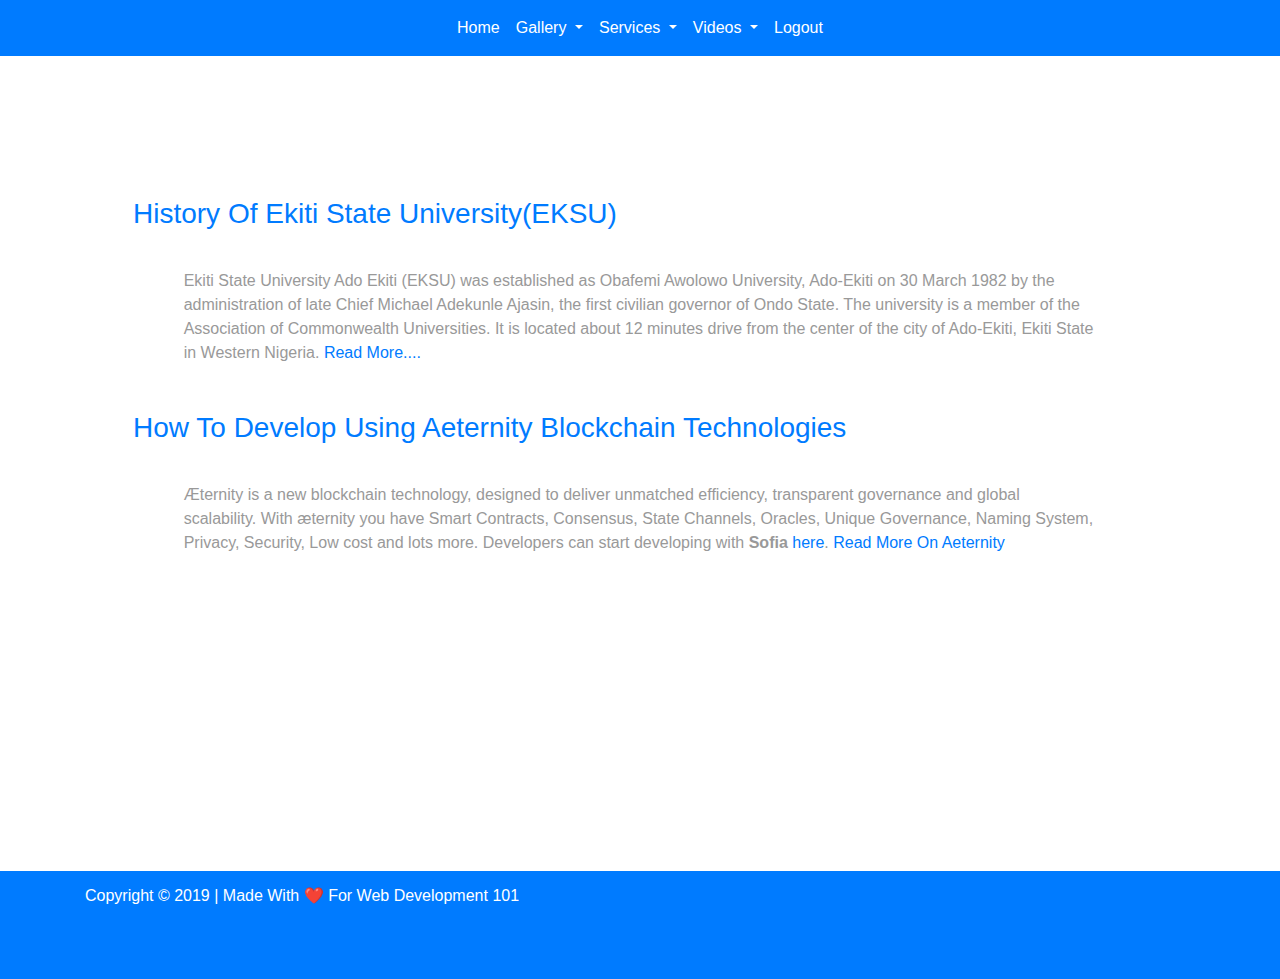
<file: home.html>
<!doctype html>
<html lang="en">
  <head>
    <!-- Required meta tags -->
    <meta charset="utf-8">
    <meta name="viewport" content="width=device-width, initial-scale=1.0, shrink-to-fit=no">

    <!-- Bootstrap CSS -->
    <link rel="stylesheet"
    href="https://stackpath.bootstrapcdn.com/bootstrap/4.3.1/css/bootstrap.min.css"
    integrity="sha384-ggOyR0iXCbMQv3Xipma34MD+dH/1fQ784/j6cY/iJTQUOhcWr7x9JvoRxT2MZw1T"
    crossorigin="anonymous">

    <!-- FontAwesome -->
    <link rel="stylesheet"
    href="https://use.fontawesome.com/releases/v5.5.0/css/all.css"
    integrity="sha384-B4dIYHKNBt8Bc12p+WXckhzcICo0wtJAoU8YZTY5qE0Id1GSseTk6S+L3BlXeVIU"
    crossorigin="anonymous">

    <!-- Stylesheet -->
    <link rel="stylesheet" href="css/main.css">

    <!-- Favicon -->
    <link rel="apple-touch-icon" sizes="180x180" href="favicon/apple-touch-icon.png">
    <link rel="icon" type="image/png" sizes="32x32" href="favicon/favicon-32x32.png">
    <link rel="icon" type="image/png" sizes="16x16" href="favicon/favicon-16x16.png">
    <link rel="manifest" href="favicon/site.webmanifest">

    <!-- Title -->
    <title>Emmanuel Joseph (Jet) - Home</title>
  </head>
  <body>
    <header>
      <nav class="navbar navbar-expand-sm bg-primary navbar-dark justify-content-center">
        <ul class="navbar-nav">
          <li class="nav-item">
            <a class="nav-link" href="home.html"><i class="fa fa-home"></i> Home</a>
          </li>
          <li class="nav-item dropdown">
            <a class="nav-link dropdown-toggle" data-toggle="dropdown" href="#"><i class="fa fa-image"></i> Gallery
            <span class="caret"></span></a>
            <ul class="dropdown-menu">
              <a class="dropdown-item" href="diet.html">Balance Diet</a>
              <a class="dropdown-item" href="phone.html">Phones</a> 
            </ul>
          </li>
          <li class="nav-item dropdown">
            <a class="nav-link dropdown-toggle" data-toggle="dropdown" href="#"><i class="fa fa-tasks"></i> Services
            <span class="caret"></span></a>
            <ul class="dropdown-menu">
              <a class="dropdown-item" href="addbook.html">Address Book</a>
              <a class="dropdown-item" href="calc.html">Calculator</a> 
            </ul>
          </li>
          <li class="nav-item dropdown">
            <a class="nav-link dropdown-toggle" data-toggle="dropdown" href="#"><i class="fa fa-video"></i> Videos
            <span class="caret"></span></a>
            <ul class="dropdown-menu">
              <a class="dropdown-item" href="https://dacade.org" target="_blank">Dacade</a>
              <a class="dropdown-item" href="https://youtube.com" target="_blank">Youtube</a> 
            </ul>
          </li>
          <li class="nav-item">
            <a class="nav-link" href="index.html"><i class="fa fa-sign-out-alt"></i> Logout</a>
          </li>
        </ul>
      </nav>
    </header>
    
    <section style="margin-top:6%">
      <div class="container">
        <div class="jumbotron">
          <div class="content">
            <h3><a href="article.html">History Of Ekiti State University(EKSU)</a></h3>
            <p class="topcontent">
              Ekiti State University Ado Ekiti (EKSU) was established as Obafemi Awolowo University, Ado-Ekiti on 30 March 1982 by the administration of late Chief Michael Adekunle Ajasin, the first civilian governor of Ondo State. The university is a member of the Association of Commonwealth Universities. It is located about 12 minutes drive from the center of the city of Ado-Ekiti, Ekiti State in Western Nigeria. <a href="article.html">Read More....</a>
            </p>
          </div>
          <div>			
            <h3><a href="#">How To Develop Using Aeternity Blockchain Technologies</a></h3>	
            <p class="bottomcontent">
              Æternity is a new blockchain technology, designed to deliver unmatched efficiency, transparent governance and global scalability. With æternity you have Smart Contracts, Consensus, State Channels, Oracles, Unique Governance, Naming System, Privacy, Security, Low cost and lots more. Developers can start developing with <b>Sofia</b> <a href="https://hack.bg/blog/tutorials/build-your-first-decentralized-application-aepp-on-aeternity-blockchain-sophia-smart-contract-address-book/?fbclid=IwAR0BFqQ55SRax2J1m0FB2qdBPoFWBkeI0eQBm0j-j_qaHQF425f2egWF6h4" target="_blank">here</a>. <a href="https://aeternity.com" target="_blank">Read More On Aeternity</a>
            </p>
          </div>
        </div>
      </div>
    </section>

    <footer class="bg-primary">
      <div class="container">
        <div class="row">
          <div class="text-left col-md-8">
            <p>Copyright &copy; 2019 | Made With ❤️ For Web Development 101</p>
          </div>
          <div class="text-right col-sm-12 col-md-4">
            <p><a href="https://web.facebook.com/Jet774" target="_blank" class="text-white"><i class="fab fa-facebook-f"></i></a> <a href="https://twitter.com/emmanuelJet_" target="_blank" class="text-white"><i class="fab fa-twitter"></i></a> <a href="https://t.me/emmanueljet" target="_blank" class="text-white"><i class="fab fa-telegram-plane"></i></a></p>
          </div>
        </div>
      </div>
    </footer>

    <!-- JQuery -->
    <script src="https://code.jquery.com/jquery-3.3.1.slim.min.js"
    integrity="sha384-q8i/X+965DzO0rT7abK41JStQIAqVgRVzpbzo5smXKp4YfRvH+8abtTE1Pi6jizo"
    crossorigin="anonymous"></script>

    <!-- Popper.js -->
    <script src="https://cdnjs.cloudflare.com/ajax/libs/popper.js/1.14.7/umd/popper.min.js"
    integrity="sha384-UO2eT0CpHqdSJQ6hJty5KVphtPhzWj9WO1clHTMGa3JDZwrnQq4sF86dIHNDz0W1"
    crossorigin="anonymous"></script>

    <!-- Bootstrap JS -->
    <script src="https://stackpath.bootstrapcdn.com/bootstrap/4.3.1/js/bootstrap.min.js"
    integrity="sha384-JjSmVgyd0p3pXB1rRibZUAYoIIy6OrQ6VrjIEaFf/nJGzIxFDsf4x0xIM+B07jRM"
    crossorigin="anonymous"></script>
  </body>
</html>
</file>
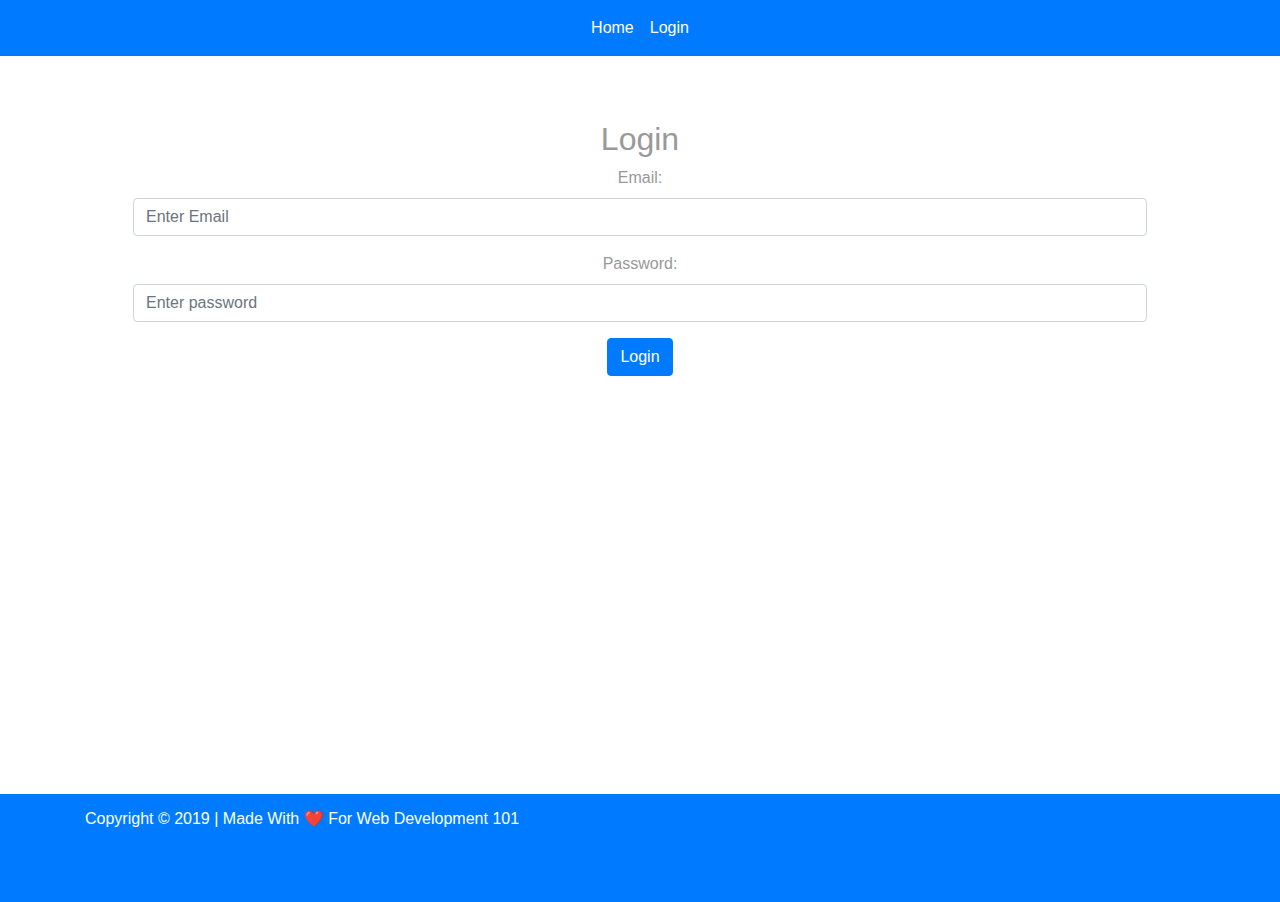
<file: login.html>
<!doctype html>
<html lang="en">
  <head>
    <!-- Required meta tags -->
    <meta charset="utf-8">
    <meta name="viewport" content="width=device-width, initial-scale=1.0, shrink-to-fit=no">

    <!-- Bootstrap CSS -->
    <link rel="stylesheet"
    href="https://stackpath.bootstrapcdn.com/bootstrap/4.3.1/css/bootstrap.min.css"
    integrity="sha384-ggOyR0iXCbMQv3Xipma34MD+dH/1fQ784/j6cY/iJTQUOhcWr7x9JvoRxT2MZw1T"
    crossorigin="anonymous">

    <!-- FontAwesome -->
    <link rel="stylesheet"
    href="https://use.fontawesome.com/releases/v5.5.0/css/all.css"
    integrity="sha384-B4dIYHKNBt8Bc12p+WXckhzcICo0wtJAoU8YZTY5qE0Id1GSseTk6S+L3BlXeVIU"
    crossorigin="anonymous">

    <!-- Stylesheet -->
    <link rel="stylesheet" href="css/main.css">

    <!-- Favicon -->
    <link rel="apple-touch-icon" sizes="180x180" href="favicon/apple-touch-icon.png">
    <link rel="icon" type="image/png" sizes="32x32" href="favicon/favicon-32x32.png">
    <link rel="icon" type="image/png" sizes="16x16" href="favicon/favicon-16x16.png">
    <link rel="manifest" href="favicon/site.webmanifest">

    <!-- Title -->
    <title>Emmanuel Joseph (Jet) - Login</title>
  </head>
  <body>
    <header>
      <nav class="navbar navbar-expand-sm bg-primary navbar-dark justify-content-center">
        <ul class="navbar-nav">
            <li class="nav-item">
              <a class="nav-link" href="index.html"><i class="fa fa-home"></i> Home</a>
            </li>
          <li class="nav-item active">
            <a class="nav-link" href="login.html"><i class="fa fa-sign-in-alt"></i> Login</a>
          </li>
        </ul>
      </nav>
    </header>
    
    <section class="justify-content-center text-center">
      <div class="container">
        <div class="jumbotron">
          <h2>Login</h2>
          <form action="home.html" class="needs-validation">
            <div class="form-group">
              <label for="name">Email:</label>
              <input type="email" class="form-control" id="email" placeholder="Enter Email" name="email" required>
              <div class="valid-feedback">Valid.</div>
              <div class="invalid-feedback">Please fill out this field.</div>
            </div>
            <div class="form-group">
              <label for="pwd">Password:</label>
              <input type="password" class="form-control" id="password" placeholder="Enter password" name="pswd" required>
              <div class="valid-feedback">Valid.</div>
              <div class="invalid-feedback">Please fill out this field.</div>
            </div>
            <button type="submit" class="btn btn-primary" onclick="validate()">Login</button>
          </form>
        </div>
      </div>
    </section>

    <footer class="bg-primary">
      <div class="container">
        <div class="row">
          <div class="text-left col-md-8">
            <p>Copyright &copy; 2019 | Made With ❤️ For Web Development 101</p>
          </div>
          <div class="text-right col-sm-12 col-md-4">
            <p><a href="https://web.facebook.com/Jet774" target="_blank" class="text-white"><i class="fab fa-facebook-f"></i></a> <a href="https://twitter.com/emmanuelJet_" target="_blank" class="text-white"><i class="fab fa-twitter"></i></a> <a href="https://t.me/emmanueljet" target="_blank" class="text-white"><i class="fab fa-telegram-plane"></i></a></p>
          </div>
        </div>
      </div>
    </footer>

    <!-- JavaScript -->
    <script>
      // Disable form submissions if there are invalid fields
      (function() {
        'use strict';
        window.addEventListener('load', function() {
          // Get the forms we want to add validation styles to
          var forms = document.getElementsByClassName('needs-validation');
          // Loop over them and prevent submission
          var validation = Array.prototype.filter.call(forms, function(form) {
            form.addEventListener('submit', function(event) {
              if (form.checkValidity() === false) {
                event.preventDefault();
                event.stopPropagation();
              }
              form.classList.add('was-validated');
            }, false);
          });
        }, false);
      })();

      function validate() {
        var email = document.getElementById("email").value;
        var password = document.getElementById("password").value;

        alert(" Your email is " + email + " and your password is " + password)
        
        for(i = 0; i < objPeople.length; i++) {
          if(email == objPeople[i].email && password == objPeople[i].password) {
            console.log(email + " is logged in!!!");
          }
        }
      }
    </script>

    <!-- JQuery -->
    <script src="https://code.jquery.com/jquery-3.3.1.slim.min.js"
    integrity="sha384-q8i/X+965DzO0rT7abK41JStQIAqVgRVzpbzo5smXKp4YfRvH+8abtTE1Pi6jizo"
    crossorigin="anonymous"></script>

    <!-- Popper.js -->
    <script src="https://cdnjs.cloudflare.com/ajax/libs/popper.js/1.14.7/umd/popper.min.js"
    integrity="sha384-UO2eT0CpHqdSJQ6hJty5KVphtPhzWj9WO1clHTMGa3JDZwrnQq4sF86dIHNDz0W1"
    crossorigin="anonymous"></script>

    <!-- Bootstrap JS -->
    <script src="https://stackpath.bootstrapcdn.com/bootstrap/4.3.1/js/bootstrap.min.js"
    integrity="sha384-JjSmVgyd0p3pXB1rRibZUAYoIIy6OrQ6VrjIEaFf/nJGzIxFDsf4x0xIM+B07jRM"
    crossorigin="anonymous"></script>
  </body>
</html>
</file>
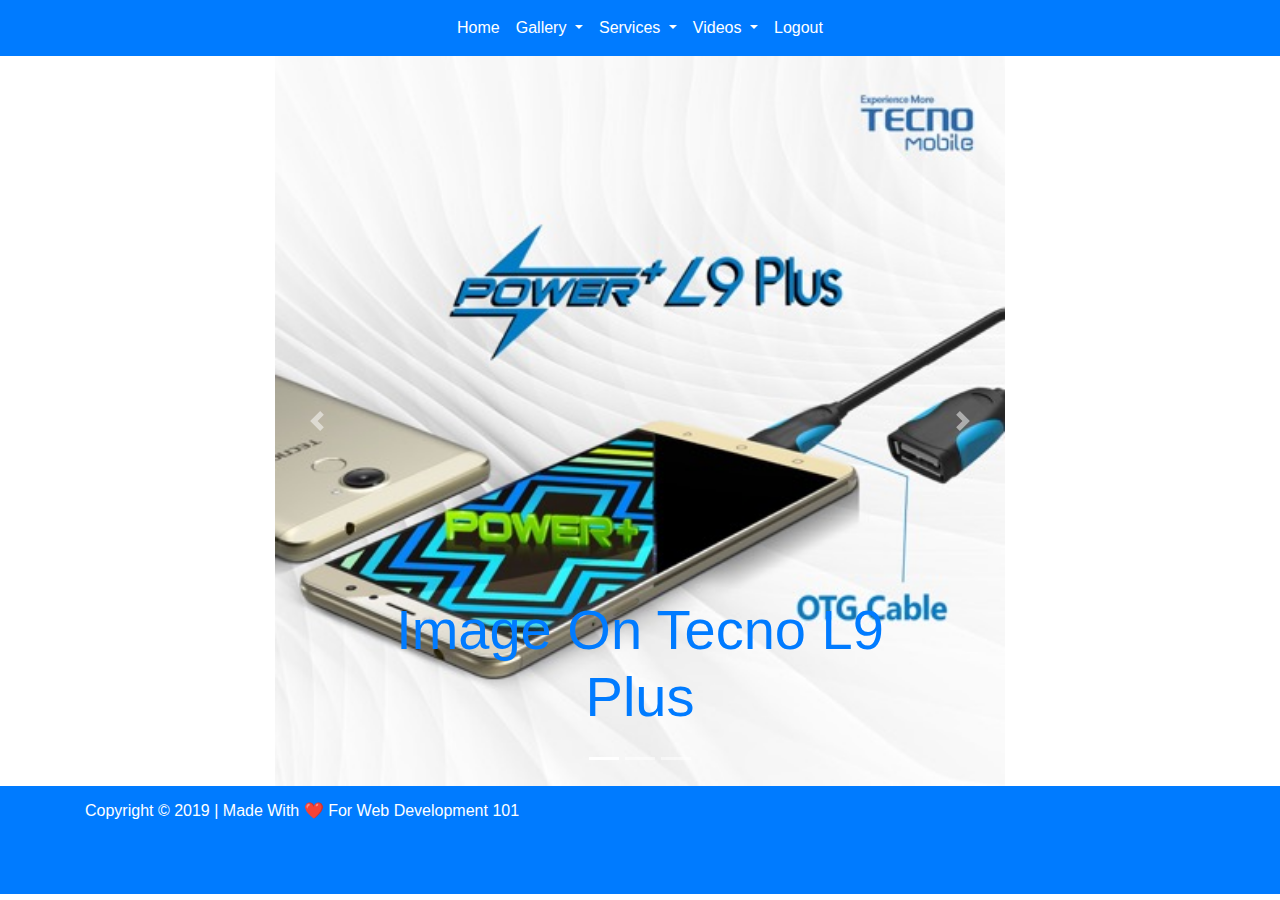
<file: phone.html>
<!doctype html>
<html lang="en">
  <head>
    <!-- Required meta tags -->
    <meta charset="utf-8">
    <meta name="viewport" content="width=device-width, initial-scale=1.0, shrink-to-fit=no">

    <!-- Bootstrap CSS -->
    <link rel="stylesheet"
    href="https://stackpath.bootstrapcdn.com/bootstrap/4.3.1/css/bootstrap.min.css"
    integrity="sha384-ggOyR0iXCbMQv3Xipma34MD+dH/1fQ784/j6cY/iJTQUOhcWr7x9JvoRxT2MZw1T"
    crossorigin="anonymous">

    <!-- FontAwesome -->
    <link rel="stylesheet"
    href="https://use.fontawesome.com/releases/v5.5.0/css/all.css"
    integrity="sha384-B4dIYHKNBt8Bc12p+WXckhzcICo0wtJAoU8YZTY5qE0Id1GSseTk6S+L3BlXeVIU"
    crossorigin="anonymous">

    <!-- Stylesheet -->
    <link rel="stylesheet" href="css/main.css">

    <!-- Favicon -->
    <link rel="apple-touch-icon" sizes="180x180" href="favicon/apple-touch-icon.png">
    <link rel="icon" type="image/png" sizes="32x32" href="favicon/favicon-32x32.png">
    <link rel="icon" type="image/png" sizes="16x16" href="favicon/favicon-16x16.png">
    <link rel="manifest" href="favicon/site.webmanifest">

    <!-- Title -->
    <title>Emmanuel Joseph (Jet) - Phones</title>
  </head>
  <body>
    <header>
      <nav class="navbar navbar-expand-sm bg-primary navbar-dark justify-content-center">
        <ul class="navbar-nav">
          <li class="nav-item">
            <a class="nav-link" href="home.html"><i class="fa fa-home"></i> Home</a>
          </li>
          <li class="nav-item dropdown">
            <a class="nav-link dropdown-toggle" data-toggle="dropdown" href="#"><i class="fa fa-image"></i> Gallery
            <span class="caret"></span></a>
            <ul class="dropdown-menu">
              <a class="dropdown-item" href="diet.html">Balance Diet</a>
              <a class="dropdown-item" href="phone.html">Phones</a> 
            </ul>
          </li>
          <li class="nav-item dropdown">
            <a class="nav-link dropdown-toggle" data-toggle="dropdown" href="#"><i class="fa fa-tasks"></i> Services
            <span class="caret"></span></a>
            <ul class="dropdown-menu">
              <a class="dropdown-item" href="addbook.html">Address Book</a>
              <a class="dropdown-item" href="calc.html">Calculator</a> 
            </ul>
          </li>
          <li class="nav-item dropdown">
            <a class="nav-link dropdown-toggle" data-toggle="dropdown" href="#"><i class="fa fa-video"></i> Videos
            <span class="caret"></span></a>
            <ul class="dropdown-menu">
              <a class="dropdown-item" href="https://dacade.org" target="_blank">Dacade</a>
              <a class="dropdown-item" href="https://youtube.com" target="_blank">Youtube</a> 
            </ul>
          </li>
          <li class="nav-item">
            <a class="nav-link" href="index.html"><i class="fa fa-sign-out-alt"></i> Logout</a>
          </li>
        </ul>
      </nav>
    </header>
    
    <section>
      <div class="container">
        <div class="row justify-content-center">
          <div class="col-sm-12 col-md-8">
            <div id="imgCarousel" class="carousel slide" data-ride="carousel">
              <ul class="carousel-indicators">
                <li data-target="#imgCarousel" data-slide-to="0" class="active"></li>
                <li data-target="#imgCarousel" data-slide-to="1"></li>
                <li data-target="#imgCarousel" data-slide-to="2"></li>
              </ul>
              <div class="carousel-inner">
                <div class="carousel-item active">
                  <img src="images/phone1.jpg" alt="Phone 1">
                  <div class="carousel-caption">
                    <p class="text-primary display-4">Image On Tecno L9 Plus</p>
                  </div>
                </div>
                <div class="carousel-item">
                  <img src="images/phone2.jpg" alt="Phone 2">
                  <div class="carousel-caption">
                    <p class="text-primary display-4">Image On Tecno L9 Plus Dimension</p>
                  </div>
                </div>
                <div class="carousel-item">
                  <img src="images/phone3.jpg" alt="Phone 3">
                  <div class="carousel-caption">
                    <p class="text-primary display-4">Image On Apple Sets</p>
                  </div>
                </div>
              </div>
            </div>
            <a class="carousel-control-prev text-primary
            text-primary" href="#imgCarousel" data-slide="prev">
              <span class="carousel-control-prev-icon"></span>
            </a>
            <a class="carousel-control-next" href="#imgCarousel" data-slide="next">
              <span class="carousel-control-next-icon"></span>
            </a>
          </div>
        </div>
      </div>
    </section>

    <footer class="bg-primary">
      <div class="container">
        <div class="row">
          <div class="text-left col-md-8">
            <p>Copyright &copy; 2019 | Made With ❤️ For Web Development 101</p>
          </div>
          <div class="text-right col-sm-12 col-md-4">
            <p><a href="https://web.facebook.com/Jet774" target="_blank" class="text-white"><i class="fab fa-facebook-f"></i></a> <a href="https://twitter.com/emmanuelJet_" target="_blank" class="text-white"><i class="fab fa-twitter"></i></a> <a href="https://t.me/emmanueljet" target="_blank" class="text-white"><i class="fab fa-telegram-plane"></i></a></p>
          </div>
        </div>
      </div>
    </footer>

    <!-- JQuery -->
    <script src="https://code.jquery.com/jquery-3.3.1.slim.min.js"
    integrity="sha384-q8i/X+965DzO0rT7abK41JStQIAqVgRVzpbzo5smXKp4YfRvH+8abtTE1Pi6jizo"
    crossorigin="anonymous"></script>

    <!-- Popper.js -->
    <script src="https://cdnjs.cloudflare.com/ajax/libs/popper.js/1.14.7/umd/popper.min.js"
    integrity="sha384-UO2eT0CpHqdSJQ6hJty5KVphtPhzWj9WO1clHTMGa3JDZwrnQq4sF86dIHNDz0W1"
    crossorigin="anonymous"></script>

    <!-- Bootstrap JS -->
    <script src="https://stackpath.bootstrapcdn.com/bootstrap/4.3.1/js/bootstrap.min.js"
    integrity="sha384-JjSmVgyd0p3pXB1rRibZUAYoIIy6OrQ6VrjIEaFf/nJGzIxFDsf4x0xIM+B07jRM"
    crossorigin="anonymous"></script>
  </body>
</html>
</file>
<file: css/main.css>
body {
	font-family: 'open Sans', sans-serif;
  user-select: none;
  background-color: #ffffff;
	color: #999;
}

.navbar-dark .navbar-nav .nav-link {
  color: #ffffff;
}

.jumbotron{
  margin: 0 1em;
  background-color: #ffffff;
	}

a {
	text-decoration: none;
}

img {
	max-width: 100%;
}

footer {
  padding: 1%;
  color: #ffffff;
}

.content {
	width: 100%;
}

.topcontent {
	padding: 3% 5%;
	margin-top: 0;
}

.bottomcontent {
	padding: 3% 5%;
	margin-top: 2px;
}

.carousel-inner img {
  width: 100%;
  height: 100%;
}

#textbox {
  text-align: right;
  width: 150px
}

#contacts-table {
  border-collapse: collapse;
}
#contacts-table, #contacts-table th, #contacts-table td {
  padding: 8px 16px;
  text-align: left;
  border: 0px solid #B9BABE;
}
#contacts-table th {
  font-weight: bold;
  font-size: 14px;
  color: #29344B;
}
#contacts-table td {
  color: #999;
}
td a {
  cursor: pointer;
}
#contacts-table tr:nth-child(2n) {
  background: #E8EDFF;
}
#contacts-form {
  padding: 10px;
}
.text input, .button input {
  padding: 5px;
  margin: 0;
  border: 1px solid #ccc;
  -moz-border-radius: 2px;
  -webkit-border-radius: 2px;
  border-radius: 2px;
}
#contacts-form .item {
  margin: 3px 0;
}
#contacts-form label, #contacts-form .field {
  display: inline-block;
  color: #0C0B07;
}
#contacts-form label {
  width: 110px;
  font-weight: bold;
  text-align: right;
  color: #999;
}
#contacts-form .text input {
  width: 176px;
  padding: 3px;
}
#contacts-form .button {
  display: inline-block;
}
#contacts-form .button-wrapper {
  padding-left: 113px;
}

.div-center{
  margin: 0 auto;
}

.links-margin a{
	margin-right:0.5em;
}

@media screen and (min-width: 480px) {

	#primary {
		width: 50%;
		float: left;
	}

	#secondary {
		width: 40%;
		float: right;
  }

  #gallery {
    list-style: none;
  }

	#gallery li {
		width: 28.3333%;
	}

	#gallery li:nth-child(4n) {
		clear: left;
	}

	footer {
		height: 12%;
		height: 12vh;
	}

	.jumbotron{
		height: 82%;
		height: 82vh;
		}

}
</file>
